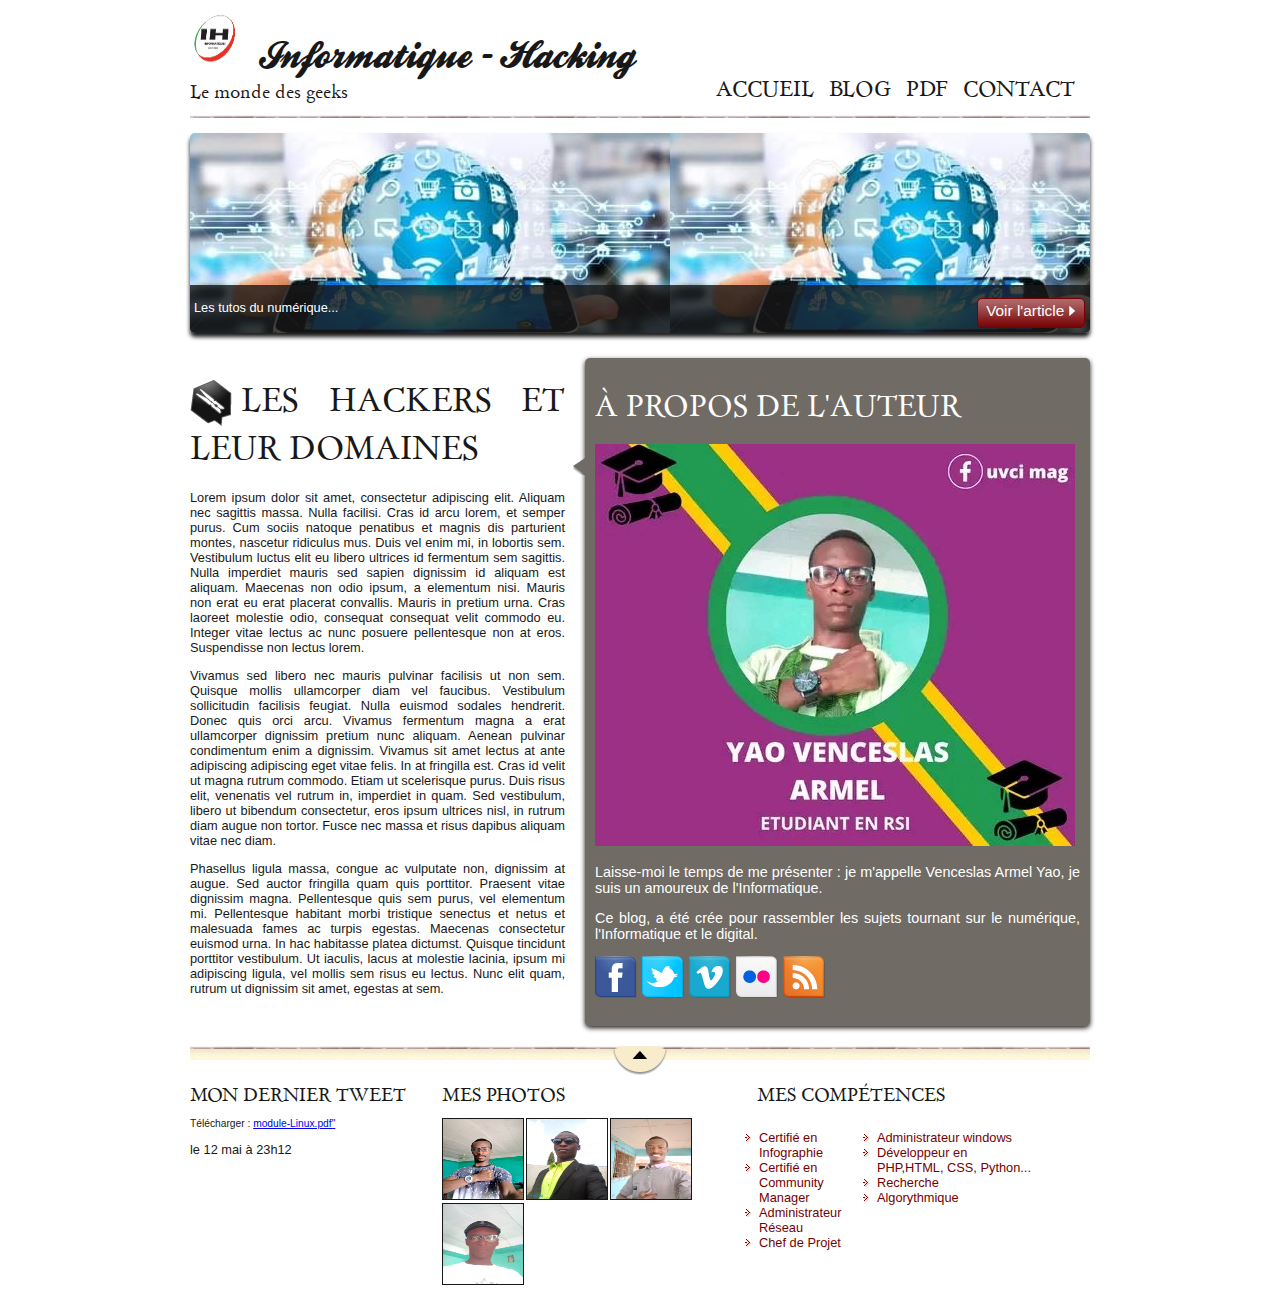
<file: BLOG/Blog.html>
<!DOCTYPE html>
<html>
<head>
        <meta charset="utf-8" />
        <link rel="stylesheet" href="style.css" />
        <title>Informatique - Blog</title>
    </head>
    
    <body>
       
       
       
        <div id="bloc_page">
            <header>
                <div id="titre_principal">
                    <div id="logo">
                        <img src="images/LOGOIH.png" alt="Logo de IH" />
                        <h1>Informatique - Hacking</h1>    
                    </div>

                    <h2>Le monde des geeks</h2>
                </div>
                
                <nav>
                    <ul>
                        <li><a href="#">Accueil</a></li>
                        <li><a href="#fleche_bulle">Blog</a></li>
                        <li><a href="#tweet">PDF</a></li>
                        <li><a href="#">Contact</a></li>
                    </ul>
                </nav>
            </header>
            
            
            
            <div id="banniere_image">
                <div id="banniere_description">
                    Les tutos du numérique...
                    <a href="#tweet" class="bouton_rouge">Voir l'article <img src="images/flecheblanchedroite.png" alt="" /></a>
                </div>
            </div>
            
            
            
            
            
            <section>
                <article>
                    <h1><img src="images/ico_epingle.png" alt="Catégorie voyage" class="ico_categorie" />Les hackers et leur domaines</h1>
                    <p>Lorem ipsum dolor sit amet, consectetur adipiscing elit. Aliquam nec sagittis massa. Nulla facilisi. Cras id arcu lorem, et semper purus. Cum sociis natoque penatibus et magnis dis parturient montes, nascetur ridiculus mus. Duis vel enim mi, in lobortis sem. Vestibulum luctus elit eu libero ultrices id fermentum sem sagittis. Nulla imperdiet mauris sed sapien dignissim id aliquam est aliquam. Maecenas non odio ipsum, a elementum nisi. Mauris non erat eu erat placerat convallis. Mauris in pretium urna. Cras laoreet molestie odio, consequat consequat velit commodo eu. Integer vitae lectus ac nunc posuere pellentesque non at eros. Suspendisse non lectus lorem.</p>
                    <p>Vivamus sed libero nec mauris pulvinar facilisis ut non sem. Quisque mollis ullamcorper diam vel faucibus. Vestibulum sollicitudin facilisis feugiat. Nulla euismod sodales hendrerit. Donec quis orci arcu. Vivamus fermentum magna a erat ullamcorper dignissim pretium nunc aliquam. Aenean pulvinar condimentum enim a dignissim. Vivamus sit amet lectus at ante adipiscing adipiscing eget vitae felis. In at fringilla est. Cras id velit ut magna rutrum commodo. Etiam ut scelerisque purus. Duis risus elit, venenatis vel rutrum in, imperdiet in quam. Sed vestibulum, libero ut bibendum consectetur, eros ipsum ultrices nisl, in rutrum diam augue non tortor. Fusce nec massa et risus dapibus aliquam vitae nec diam.</p>
                    <p>Phasellus ligula massa, congue ac vulputate non, dignissim at augue. Sed auctor fringilla quam quis porttitor. Praesent vitae dignissim magna. Pellentesque quis sem purus, vel elementum mi. Pellentesque habitant morbi tristique senectus et netus et malesuada fames ac turpis egestas. Maecenas consectetur euismod urna. In hac habitasse platea dictumst. Quisque tincidunt porttitor vestibulum. Ut iaculis, lacus at molestie lacinia, ipsum mi adipiscing ligula, vel mollis sem risus eu lectus. Nunc elit quam, rutrum ut dignissim sit amet, egestas at sem.</p>
                </article>
                <aside>
                    <h1>À propos de l'auteur</h1>
                    <img src="images/bulle.png" alt="" id="fleche_bulle" />
                    <p id="photo_yao"><img src="images/yao.jpg" alt="Photo de l'admin" /></p>
                    <p>Laisse-moi le temps de me présenter&nbsp;: je m'appelle Venceslas Armel Yao, je suis un amoureux de l'Informatique.</p>
                    <p> Ce blog, a été crée pour rassembler les sujets tournant sur le numérique, l'Informatique et le digital.</p>
                    <p><img src="images/facebook.png" alt="Facebook" /><img src="images/twitter.png" alt="Twitter" /><img src="images/vimeo.png" alt="Vimeo" /><img src="images/flickr.png" alt="Flickr" /><img src="images/rss.png" alt="RSS" /></p>
                </aside>
            </section>
            
            <footer>
                <div id="tweet">
                    <h1>Mon dernier tweet</h1>
                    <p><object data="images/module-Linux.pdf" type="pdf">
                        <p>Télécharger : <a href="images/module-Linux.pdf" title="cours linux">module-Linux.pdf"</a></p>
                    </object> </p>
                    <p>le 12 mai à 23h12</p>
                </div>
                <div id="mes_photos">
                    <h1>Mes photos</h1>
                    <p><img src="images/3 (1).jpg" width="80px" height="80px" alt="Photographie" /><img src="images/3 (3).jpg" width="80px" height="80px" alt="Photographie" /><img src="images/3 (2).jpg" width="80px" height="80px" alt="Photographie" /><img src="images/Armel.jpg" width="80px" height="80px" alt="Photographie" /></p>
                </div>
                <div id="mes_amis">
                    <h1>Mes Compétences</h1>
                    <div id="listes_amis">
                        <ul>
                            <li><a href="#">Certifié en Infographie</a></li>
                            <li><a href="#">Certifié en Community Manager</a></li>
                            <li><a href="#">Administrateur Réseau</a></li>
                            <li><a href="#">Chef de Projet</a></li>
                        </ul>
                        <ul>
                            <li><a href="#">Administrateur windows</a></li>
                            <li><a href="#">Développeur en PHP,HTML, CSS, Python...</a></li>
                            <li><a href="#">Recherche</a></li>
                            <li><a href="#">Algorythmique</a></li>
                        </ul>
                    </div>
                </div>
            </footer>
        </div>


    </body>
</html>
</file>
<file: BLOG/style.css>
/* Définition des polices personnalisées */

@font-face
{
    font-family: 'BallparkWeiner';
    src: url('polices/ballpark.eot');
    src: url('polices/ballpark.eot?#iefix') format('embedded-opentype'),
         url('polices/ballpark.woff') format('woff'),
         url('polices/ballpark.ttf') format('truetype'),
         url('polices/dayrom.svg#Dayrom') format('svg');
    font-weight: normal;
    font-style: normal;
}


@font-face
{
    font-family: 'Dayrom';
    src: url('polices/dayrom.eot');
    src: url('polices/dayrom.eot?#iefix') format('embedded-opentype'),
         url('polices/dayrom.woff') format('woff'),
         url('polices/dayrom.ttf') format('truetype'),
         url('polices/dayrom.svg#Dayrom') format('svg');
    font-weight: normal;
    font-style: normal;
}
/* Eléments principaux de la page */

body
{
    background: url('images/R.png');
    font-family: 'Trebuchet MS', Arial, sans-serif;
    color: #181818;
}   
#bloc_page
{
    width: 900px;
    margin: auto;
}

section h1, footer h1, nav a
{
    font-family: Dayrom, serif;
    font-weight: normal;
    text-transform: uppercase;
}
/* Header */

header
{
    background: url('images/separateur.png') repeat-x bottom;
    display: flex;
    justify-content: space-between;
    align-items: flex-end;
}

#titre_principal
{
    display: flex;
    flex-direction: column;
}

#logo
{
    display: flex;
    flex-direction: row;
    align-items: baseline;
}

#logo img
{
    width: 59px;
    height: 60px;
}

header h1
{
    font-family: 'BallparkWeiner', serif;
    font-size: 2.5em;
    font-weight: normal;
    margin: 0 0 0 10px;
}

header h2
{
    font-family: Dayrom, serif;
    font-size: 1.1em;
    margin-top: 0px;
    font-weight: normal;
}
/* Navigation */

nav ul
{
    list-style-type: none;
    display: flex;
}

nav li
{
    margin-right: 15px;
}

nav a
{
    font-size: 1.3em;
    color: #181818;
    padding-bottom: 3px;
    text-decoration: none;
}

nav a:hover
{
    color: #760001;
    border-bottom: 3px solid #760001;
}

/* Bannière */

#banniere_image
{
    margin-top: 15px;
    height: 200px;
    border-radius: 5px;
    background: url('images/bg4.jpg') scroll;
    position: relative;
    box-shadow: 0px 4px 4px #1c1a19;
    margin-bottom: 25px;
}

#banniere_description
{
    position: absolute;
    bottom: 0;
    border-radius: 0px 0px 5px 5px;
    width: 99.5%;
    height: 33px;
    padding-top: 15px;
    padding-left: 4px;
    background-color: rgba(24,24,24,0.8);
    color: white;
    font-size: 0.8em;
    
}

.bouton_rouge
{
    height: 25px;
    position: absolute;
    right: 5px;
    bottom: 5px;
    background: url('images/fond_degraderouge.png') repeat-x;
    border: 1px solid #760001;
    border-radius: 5px;
    font-size: 1.2em;
    text-align: center;
    padding: 3px 8px 0px 8px;
    color: white;
    text-decoration: none;
}

.bouton_rouge img
{
    border: 0;
}

/* Corps */

section
{
    display: flex;
    margin-bottom: 20px;
}

article, aside
{
    text-align: justify;
}

article
{
    margin-right: 20px;
    flex: 3;
}

.ico_categorie
{
    vertical-align: middle;
    margin-right: 8px;
}

article p
{
    font-size: 0.8em;
}

aside
{
    flex: 1.2;
    position: relative;
    background-color: #706b64;
    box-shadow: 0px 2px 5px #1c1a19;
    border-radius: 5px;
    padding: 10px;
    color: white;
    font-size: 0.9em;
}

#fleche_bulle
{
    position: absolute;
    top: 100px;
    left: -12px;
}

#photo_zozor
{
    text-align: center;
}

#photo_zozor img
{
    border: 1px solid #181818;
}

aside img
{
    margin-right: 5px;
}

/* Corps */

section
{
    display: flex;
    margin-bottom: 20px;
}

article, aside
{
    text-align: justify;
}

article
{
    margin-right: 20px;
    flex: 3;
}

.ico_categorie
{
    vertical-align: middle;
    margin-right: 8px;
}

article p
{
    font-size: 0.8em;
}

aside
{
    flex: 1.2;
    position: relative;
    background-color: #706b64;
    box-shadow: 0px 2px 5px #1c1a19;
    border-radius: 5px;
    padding: 10px;
    color: white;
    font-size: 0.9em;
}

#fleche_bulle
{
    position: absolute;
    top: 100px;
    left: -12px;
}

#photo_zozor
{
    text-align: center;
}

#photo_zozor img
{
    border: 1px solid #181818;
}

aside img
{
    margin-right: 5px;
}

/* Footer */

footer
{
    display: flex;
    background:  url('images/ico_top.png') no-repeat top center, url('images/separateur.png') repeat-x top, url('images/ombre.png') repeat-x top;
    padding-top: 25px;
}

footer p, footer ul
{
    font-size: 0.8em;
}

footer h1
{
    font-size: 1.1em;
}


#tweet
{
    width: 28%;
}

#mes_photos
{
    width: 35%;
}

#mes_amis
{
    width: 31%;
}

#mes_photos img
{
    border: 1px solid #181818;
    margin-right: 2px;
}

#listes_amis
{
    display: flex;
    justify-content: space-between;
    margin-top: 0;
}

#mes_amis ul
{
    list-style-image: url('images/ico_liensexterne.png');
    padding-left: 2px;
}

#mes_amis a
{
    text-decoration: none;
    color: #760001;
}
#bloc_page
{
    width: 900px;
    margin: auto;
}
@media all and (max-width: 850px)
{
    #bloc_page
    {
        width: auto;
    }
}
@media all and (max-width: 850px)
{
    nav
    {
        width: auto;
        text-align: left;
    }
    
    nav ul
    {
        flex-direction: column;
    }

    nav li
    {
        padding-left: 4px;
    }
    
    nav a
    {
        font-size: 1.1em;
    }
    
    nav a:hover
    {
        border-bottom: 0;
    }
}
@media all and (max-width: 850px)
{
    #banniere_image
    {
        display: none;
    }
}
@media all and (max-width: 850px)
{
    section
    {
        flex-direction: column;
    }

    article, aside
    {
        width: auto;
        margin-bottom: 15px;
    }
    
    #fleche_bulle
    {
        display: none;
    }
    
    #photo_zozor img
    {
        width: 110px;
        float: right;
        margin-left: 15px;
    }
    
    aside p:last-child
    {
        text-align: center;
    }
}

.preloader{
    position: fixed;
    top: 0;
    left: 0;
    width: 100%;
    height: 100%;
    background-color: rgb(14, 13, 13);
    z-index: 20;
    display: flex;
    align-items: center;
    justify-content: center;
    flex-direction: column;
}
.preloader h1{
    color: white;
    font-size: 3.5rem;
    font-family: "Popins", sans-serif;
    text-align: center;
}

.preloader .loader{
    display: block;
    width: 100px;
    height: 100px;
    position: relative;

}

.preloader .loader::before{
    content: '';
    width: 100px;
    height: 100px;
    position: absolute;
    border: 6px solid white;
    border-color: white transparent white transparent;
    border-radius: 50%;
    animation: loader 1s infinite ease-in-out;
}
@keyframes loader{
    0%{
        transform: rotate(0deg);    
    }

    100%{
        transform: rotate(360deg);
    }

}
</file>
